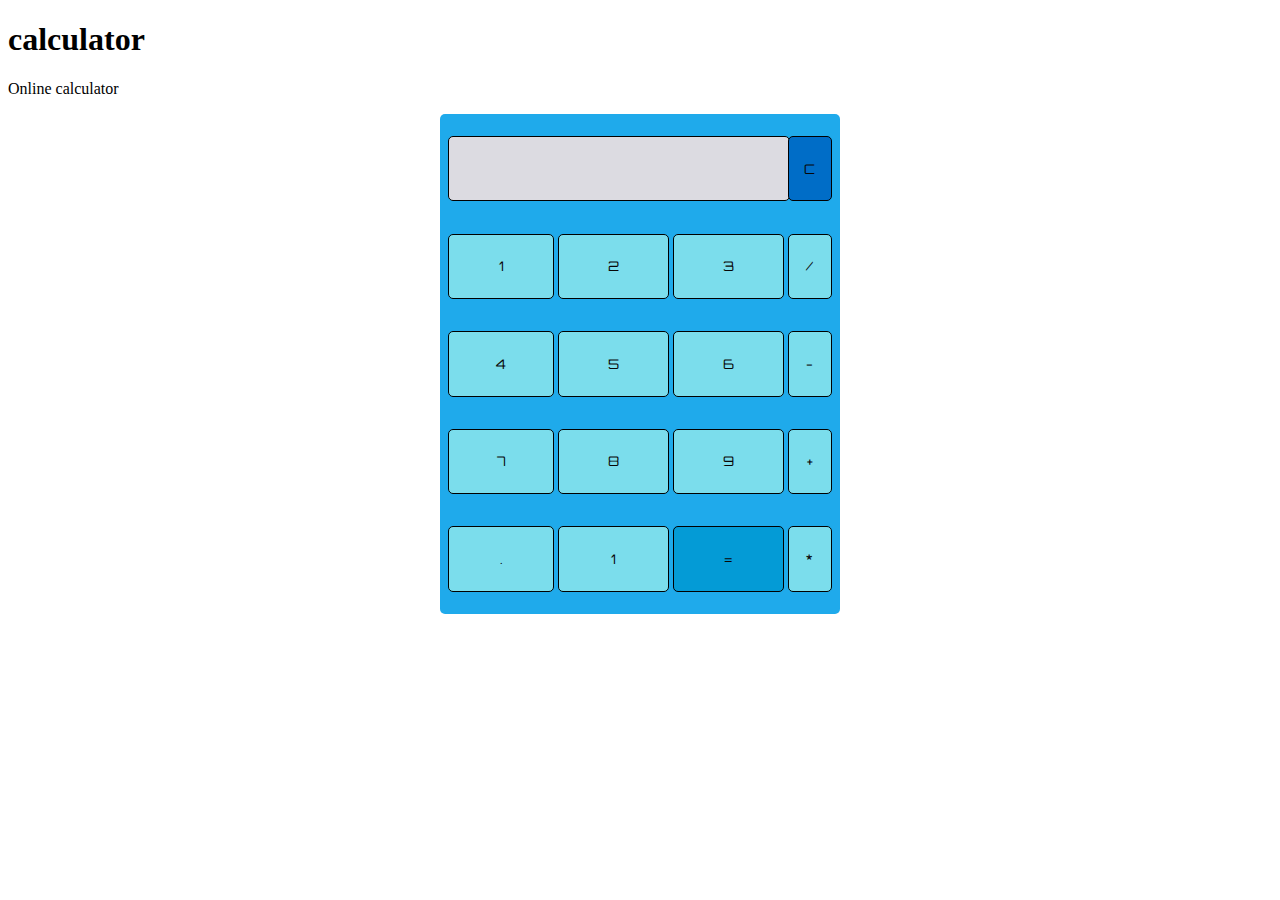
<file: task1/index.html>
<!DOCTYPE html>
<html lang="en">
<head>
<meta charset="utf-8">
<title>Simple Calculator</title>
<link rel="stylesheet" href="./style.css">
</head>
<body>
    <h1 id="title">calculator</h1>
    <p id="description"> Online calculator</p>
<table class="calculator" >
<tr>
<td colspan="3"> 
<input class="display-box" type="text" id="result" >
</td>

<td> 
<button id="clear"  onclick="clearScreen()">C</button>
 </td>
</tr>
<tr>

<td> <button id="1" onclick="display('1')" >1</button> </td>
<td> <button id="2" onclick="display('2')">2</button> </td>
<td> <button id="3" onclick="display('3')">3</button></td>
<td><button id="division" onclick="display('/')">/</button></td>
</tr>
<tr>
<td> <button id="4"  onclick="display('4')" >4</button> </td>
<td> <button id="5"  onclick="display('5')" >5</button> </td>
<td> <button id="6"  onclick="display('6')" >6</button> </td>
<td> <button id="subtract"  onclick="display('-')" >-</button> </td>
</tr>
<tr>
<td> <button id="7" onclick="display('7')" >7</button> </td>
<td> <button id="8" onclick="display('8')" >8</button> </td>
<td> <button id="9" onclick="display('9')" >9</button> </td>
<td> <button id="add" onclick="display('+')" >+</button> </td>
</tr>
<tr>
<td> <button id="dot"  onclick="display('.')" >.</button> </td>
<td> <button id="zero" onclick="display('0')" >1</button> </td>


<td> <button  id="equal"  onclick="calculate()">=</button> </td>
<td> <button id="multiple" onclick="display('*')">*</button></td>
</tr>
</table>

<script src="./script.js"></script>
<script src="https://app.zenclass.in/sheets/v1/js/zen/suite/bundle.js"></script>
</body>

</html>
</file>
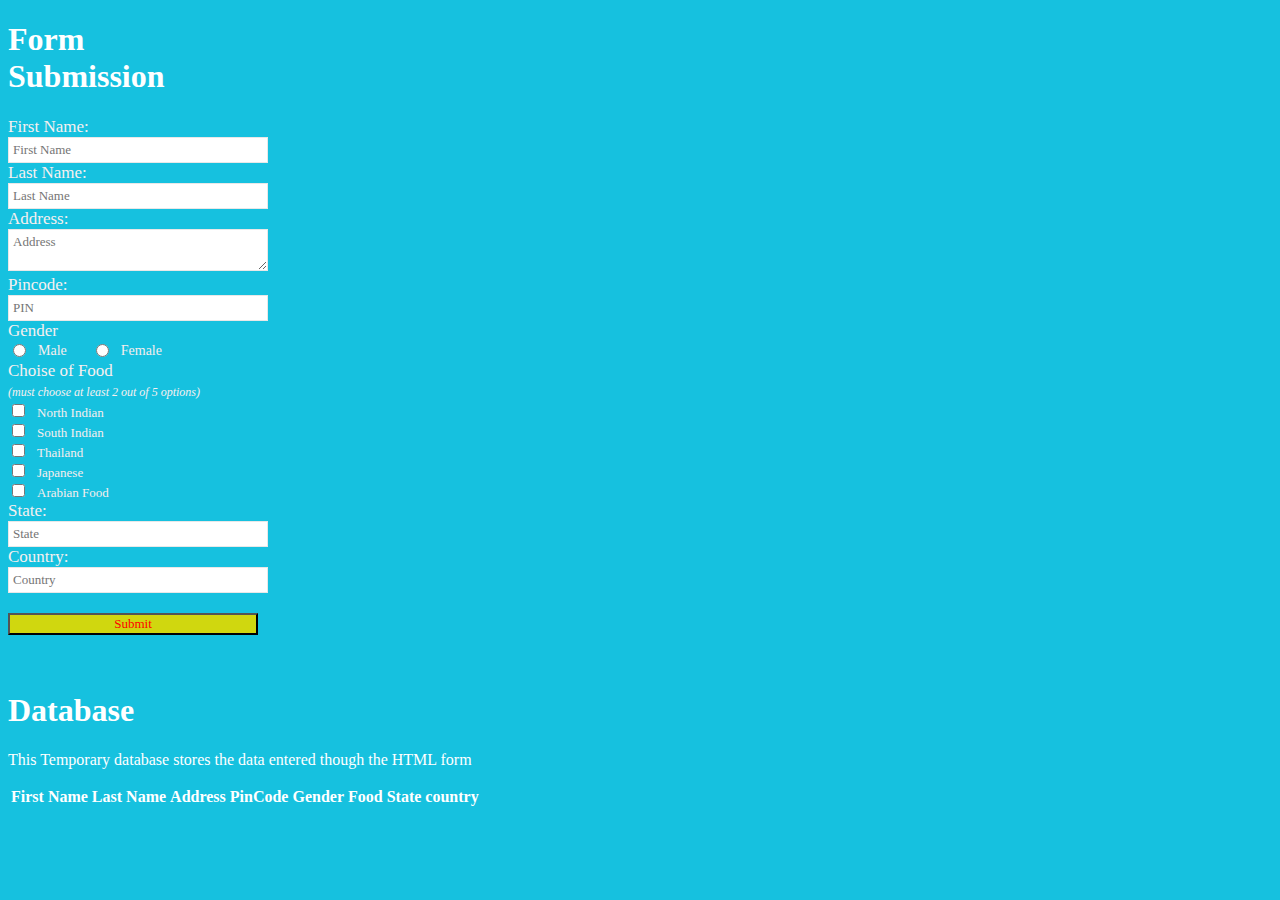
<file: task2/index.html>
<!DOCTYPE html>
<html lang="en">
<head>
  <meta charset="UTF-8">
  <meta http-equiv="X-UA-Compatible" content="IE=edge">
  <meta name="viewport" content="width=device-width, initial-scale=1.0">
  <link rel="stylesheet" href="https://cdn.jsdelivr.net/npm/bootstrap@4.6.2/dist/css/bootstrap.min.css" integrity="sha384-xOolHFLEh07PJGoPkLv1IbcEPTNtaed2xpHsD9ESMhqIYd0nLMwNLD69Npy4HI+N" crossorigin="anonymous">
  <link rel="stylesheet" href="./style.css">
  <link rel="stylesheet" href="https://fonts.google.com/specimen/Lobster">
  <title>HTML Forms</title>
</head>
<body>
  <div class="container-fluid">
    <div class="row ">
      <div class="col-3 m-4 ml-5">
        <h1 class="display-4" id="title">Form <br> Submission</h1>
        <form onsubmit="getData(event)" id="form" class="form ">
          <div class="form-group">
            <label class="mainLabel" for="fname">First Name:</label><br>
            <input class="textBox" type="text" id="first-name" placeholder="First Name" required name="firstName"><br>
            <label class="mainLabel" for="lname">Last Name:</label><br>
            <input class="textBox" type="text" id="last-name" placeholder="Last Name" required name="lastName"><br>
            <label class="mainLabel" for="add1">Address:</label><br>
            <textarea name="" class="textBox" id="address" cols="30" rows="2" placeholder="Address" name="address"></textarea><br>
            
            <label class="mainLabel" for="pin" >Pincode:</label><br>
            <input class="textBox" type="text" id="pincode" placeholder="PIN" required name="pinCode"><br>
            <label class="mainLabel" for="gender">Gender</label><br>
            <input type="radio" name="gender" id="gender1" value="Male">
            <label for="gender1" class="radioLabel">Male</label>
            <input type="radio" name="gender" id="gender2" value="Female">
            <label for="gender2" class="radioLabel">Female</label><br>
            <label class="mainLabel" for="food" style="margin-bottom: 10px;">Choise of Food <br><span style="font-size:12px;" ><i id="foodReq"> (must choose at least 2 out of 5 options)</i></span></label><br>
            <input  type="checkbox" name="food" id="food1" value="North Indian">
            <label class="foodLabel"  for="food1">North Indian</label><br>
            <input  type="checkbox" name="food" id="food2" value="South Indian">
            <label class="foodLabel" for="food2">South Indian</label><br>
            <input  type="checkbox" name="food" id="food3" value="Chinese">
            <label class="foodLabel" for="food3">Thailand</label><br>
            <input  type="checkbox" name="food" id="food4" value="Japanese">
            <label class="foodLabel" for="food4">Japanese</label><br>
            <input  type="checkbox" name="food" id="food5" value="Sea Food">
            <label class="foodLabel" for="food5">Arabian Food</label><br>
            <label class="mainLabel"  for="state">State:</label><br>
            <input class="textBox" type="text" placeholder="State" id="state" name="state" required><br>
            <label class="mainLabel" for="country">Country:</label><br>
            <input class="textBox" type="text" placeholder="Country" id="country" name="country" required><br>
            <input type="submit" class="btn btn-primary p-1" id="submit"><br><i id="warning"></i><br><br>

          </div>

        </form>
      </div>

      <div class="col m-4">
        <h1 class="display-4">Database</h1>
        <p id="description">This Temporary database stores the data entered though the HTML form</p>
        <div class="table-responsive ">
          <table class="table table-bordered border-bottom">
            <thead class="thead-light">
              <th>First Name</th>
              <th>Last Name</th>
              <th>Address</th>
              <th>PinCode</th>
              <th>Gender</th>
              <th> Food</th>
              <th>State</th>
              <th>country</th>
            </thead>
            <tbody id="tbody">
  
            </tbody>
          </table>
        </div>
      </div>
    </div>
  </div>
 <script src="https://app.zenclass.in/sheets/v1/js/zen/suite/bundle.js"></script> 
  <script src="./script.js"></script>
</body>
</html>
</file>
<file: task1/style.css>
@import url('https://fonts.googleapis.com/css2?family=Orbitron&display=swap');

.calculator {
padding: 5px;
border-radius: 5px;
height: 500px;
width: 400px;
margin: auto;
background-color: #1faaeb;
box-shadow:white
}

.display-box {
font-family: 'Orbitron';
background-color: #dcdbe1;
border: solid black 0.5px;
color: black;
border-radius: 5px;
width: 100%;
height: 65%;
}

#clear {
background-color: #006dc7;
}
#equal {
    background-color: #049bd6;
    }

button{
font-family: 'Orbitron';
background-color: #7bddec;
color: rgb(8, 6, 6);
border: solid black 0.5px;
width: 100%;
border-radius: 5px;
height: 70%;
outline: none;
}

input:active[type=button] {
background: #e5e5e5;
}
</file>
<file: task2/style.css>
body{
    background-color: rgb(22, 193, 223);
    font-family: 'Orbitron';
}
label{
    color: rgb(247, 238, 238);
    font-size: 13px;
    font-family: 'Orbitron';
  }
  
  .mainLabel{
    font-size: 17px;
    margin-top: 20px;
    margin-bottom: 1px;
    color: rgb(246, 240, 240);
    font-family: 'Orbitron';
  }
  
  
  .textBox{
    border: 1px solid rgb(232, 232, 232);
    padding: 4px;
    width: 250px;
    font-size: 13px;
    font-family: 'Orbitron';
  }
  
  .foodLabel{
    padding-left: 5px;
    font-family: 'Orbitron';
  }
  
  input{
    font-size: 13px;
    font-family: 'Orbitron';
  }
  
  .radioLabel{ 
    padding: 13px 20px 0 5px;
    font-size: 14px;
    position: relative;
    bottom: 2px;
    font-family: 'Orbitron';
  }
  
  .btn{
    margin-top: 20px;
    width: 250px;
    background-color: rgb(208, 215, 15);
    color: red;
    font-family: 'Orbitron';
  }
  
  
  #warning{
    color:red;
    padding: 40px 0 0 20px;
    font-family: 'Orbitron';
  }
  
  .btn:focus,a:active {
    outline: none !important;
    box-shadow: none;
  }
  table,th,tbody,h1,p{
    color: white;
    font-family: 'Orbitron';
  }
</file>
